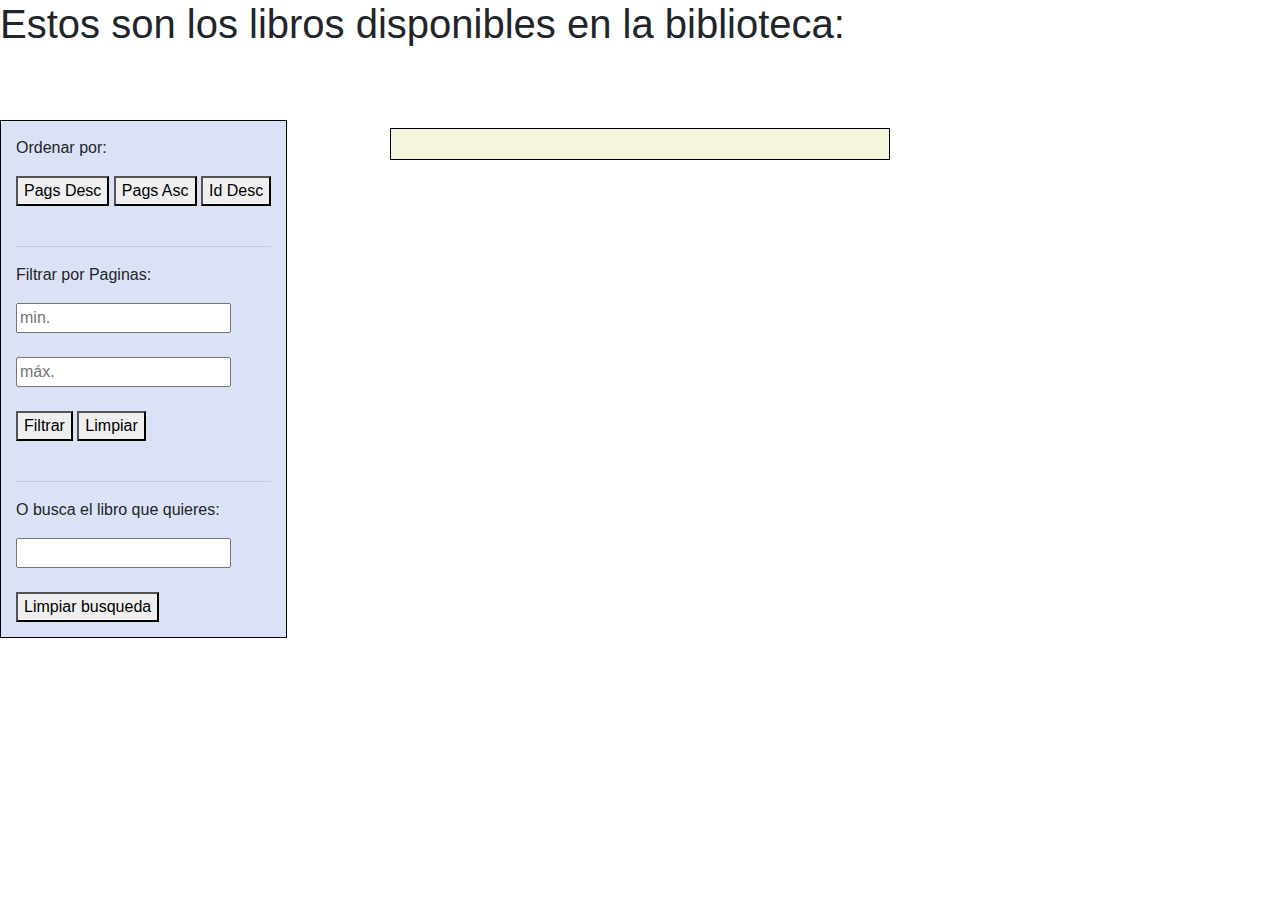
<file: index.html>
<!DOCTYPE html>
<html lang="es">

<head>
    <meta charset="UTF-8">

    <link rel="stylesheet" href="https://stackpath.bootstrapcdn.com/bootstrap/4.3.1/css/bootstrap.min.css">

    <link rel="stylesheet" href="css/style.css">
    <title>Libros</title>
</head>

<body>


    
<!------------------------------------Desplegable--------------------------------------------->
    <div class="dropdown" id="info-user" style="display: none;">
        <button id="user" class="btn btn-primary dropdown-toggle" type="button" id="dropdownMenuButton"
            data-toggle="dropdown" aria-haspopup="true" aria-expanded="false">
        </button>
        <div class="dropdown-menu" aria-labelledby="dropdownMenuButton">
            <a class="dropdown-item" href="ver-libro.html">Ver Libro</a>
            <a class="dropdown-item" href="index.html">Index</a>
            <a class="dropdown-item" href="Prestamos.html">Prestamos</a>
            <a id="salir" class="dropdown-item">Salir</a>
        </div>
    </div>
<!-------------------------------------------------------------------------------------------->



    <h1>Estos son los libros disponibles en la biblioteca:</h1> <br>


    <div id="filtro-rango-pag">

        <p>Ordenar por:</p>

        <button id="sortPagDesc">Pags Desc</button>

        <button id="sortPagAsc">Pags Asc</button>

        <button id="sortIdDesc">Id Desc</button><br><br>

        <hr>

        <p>Filtrar por Paginas:</p>

        <input type="number" placeholder="min." id="rango-min"> <br><br>

        <input type="number" placeholder="máx." id="rango-max"> <br><br>

        <button id="filtrar">Filtrar</button>
        <button id="limpiar">Limpiar</button><br><br>

        <hr>

        <p>O busca el libro que quieres:</p>

        <input type="text" id="buscador"> <br><br>

        <button id="limpBusc">Limpiar busqueda</button>



    </div>

    <br><br>

    <div id="listado"></div>

    <script src="scripts/init.js"></script>
    <script src="scripts/libros.js"></script>

    <script src="https://code.jquery.com/jquery-3.3.1.slim.min.js"></script>
    <script src="https://cdnjs.cloudflare.com/ajax/libs/popper.js/1.14.7/umd/popper.min.js"></script>
    <script src="https://stackpath.bootstrapcdn.com/bootstrap/4.3.1/js/bootstrap.min.js"></script>
</body>

</html>
</file>
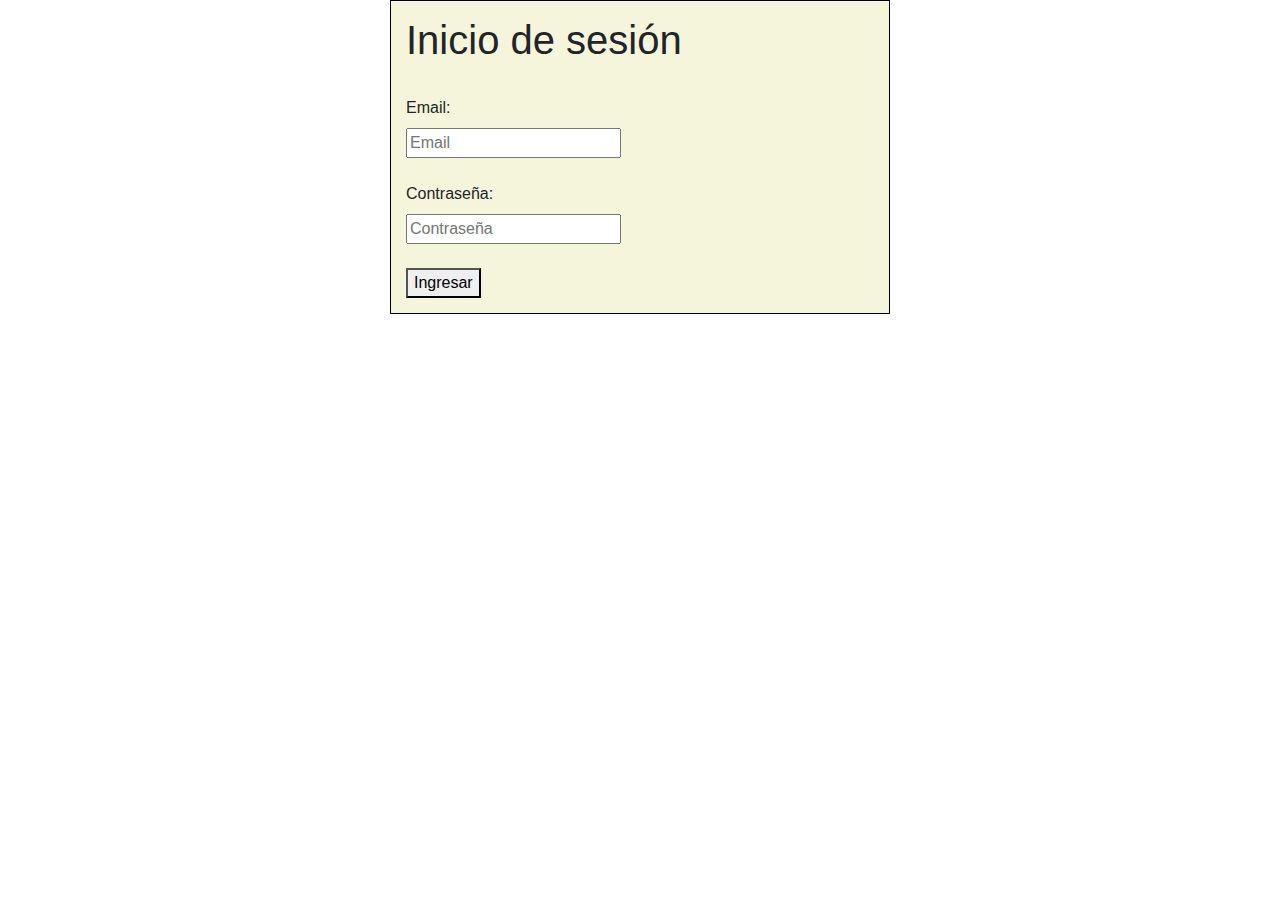
<file: login.html>
<!DOCTYPE html>
<html lang="es">

<head>
    <meta charset="UTF-8">
   
    <link rel="stylesheet" href="https://stackpath.bootstrapcdn.com/bootstrap/4.3.1/css/bootstrap.min.css">
    
    <link rel="stylesheet" href="css/style.css">
    <title>login</title>
</head>

<body>
  <div class="signin">

    <h1>Inicio de sesión</h1><br>

    <label for="inputEmail">Email:</label> <br>
    <input type="email" id="inputEmail" placeholder="Email"> <br><br>

    <label for="inputPassword">Contraseña:</label> <br>
    <input type="password" id="inputPassword" placeholder="Contraseña"><br><br>

    <button id="submitBtn">Ingresar</button>

  </div>

  <script src="scripts/init.js"></script>
  <script src="scripts/login.js"></script>
</body>

</html>
</file>
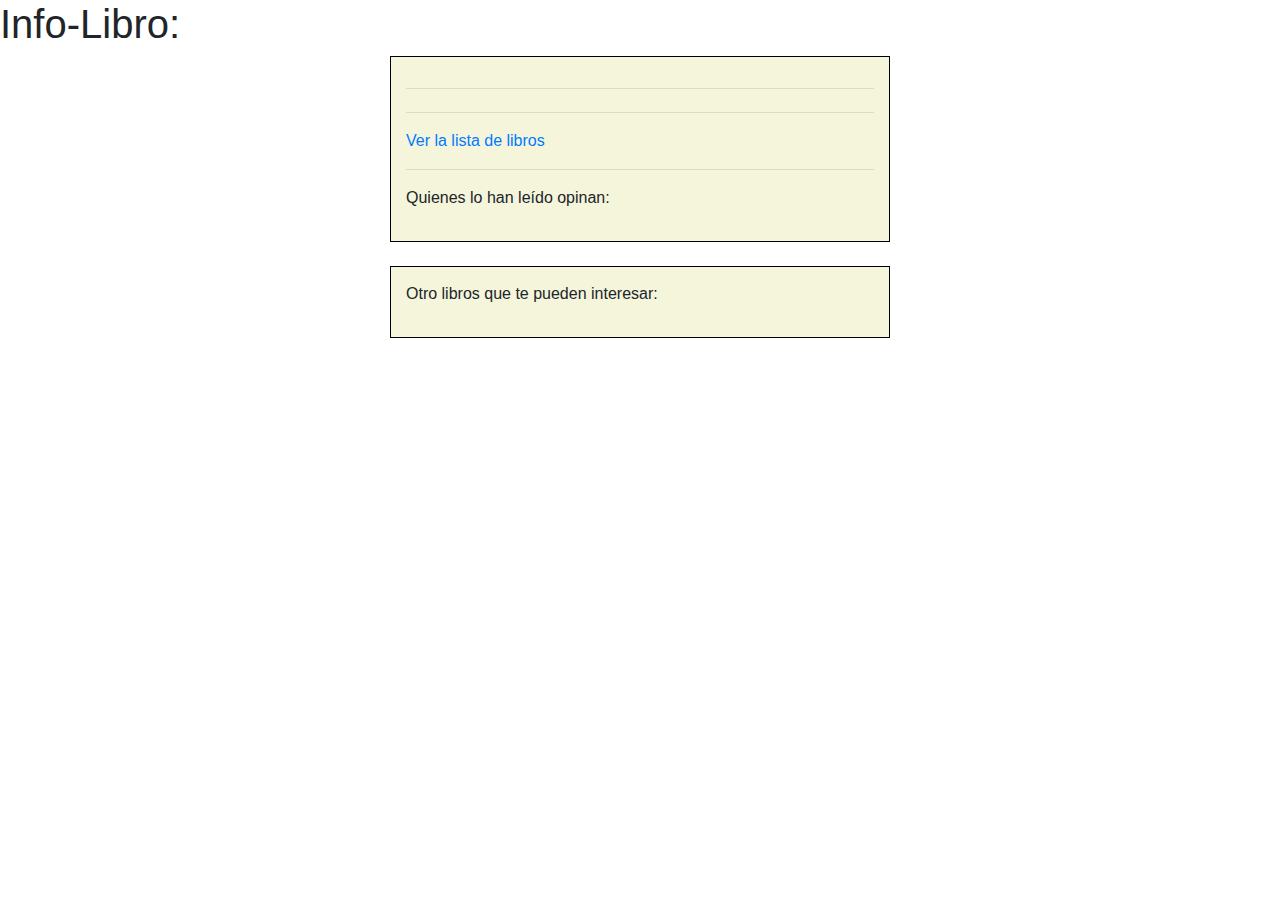
<file: ver-libro.html>
<!DOCTYPE html>
<html lang="en">

<head>
    <meta charset="UTF-8">
    
    <link rel="stylesheet" href="https://stackpath.bootstrapcdn.com/bootstrap/4.3.1/css/bootstrap.min.css">
    
    <link rel="stylesheet" href="https://cdnjs.cloudflare.com/ajax/libs/font-awesome/4.7.0/css/font-awesome.min.css">
    <link rel="stylesheet" href="css/style.css">
    <meta name="viewport" content="width=device-width, initial-scale=1.0">
    <title>Document</title>
</head>

<body>

    <!------------------------------------Desplegable--------------------------------------------->
    <div class="dropdown" id="info-user" style="display: none;">
        <button id="user" class="btn btn-primary dropdown-toggle" type="button" 
            data-toggle="dropdown" aria-haspopup="true" aria-expanded="false">
        </button>
        <div class="dropdown-menu" aria-labelledby="dropdownMenuButton">
            <a class="dropdown-item" href="ver-libro.html">Ver Libro</a>
            <a class="dropdown-item" href="index.html">Index</a>
            <a class="dropdown-item" href="Prestamos.html">Prestamos</a>    
            <a id="salir" class="dropdown-item">Salir</a>
        </div>
    </div>
<!-------------------------------------------------------------------------------------------->
    <h1>Info-Libro:</h1>




    <div class="verLibro">
        <div id="contenido"></div>
        <hr>
        <div id="imagenes" class="img"></div>
        <hr>
        <a href="index.html">Ver la lista de libros</a>
        <hr>
        <p>Quienes lo han leído opinan:</p>

        <div id="comentarios"></div>

        <div id="newCommentContent" style="display: none;">

            <p>¿Lo leíste? Contanos que te pareció!</p>

            <textarea id="newComm" rows="8" cols="55"></textarea>

            <p>Calificalo:</p>

            <select id="newCal">
                <option>1</option>
                <option>2</option>
                <option>3</option>
                <option>4</option>
                <option>5</option>
            </select>

            <br><br>

            <button id="enviarComm">Enviar</button>

        </div>
    </div> <br>
    <div class="verLibro">
        <p>Otro libros que te pueden interesar: </p>
        <div id="relatedBooks"></div>
    </div>

    <script src="scripts/init.js"></script>
    <script src="scripts/ver-libro.js"></script>
    
    <script src="https://code.jquery.com/jquery-3.3.1.slim.min.js"></script>
    <script src="https://cdnjs.cloudflare.com/ajax/libs/popper.js/1.14.7/umd/popper.min.js"></script>
    <script src="https://stackpath.bootstrapcdn.com/bootstrap/4.3.1/js/bootstrap.min.js"></script>

</body>

</html>
</file>
<file: css/style.css>
.signin, #listado, .verLibro {
    width: 100%;
    max-width: 500px;
    padding: 15px;
    margin: auto;
    background-color: beige;
    border: 1px black solid; 
}

.prestamo,table, th, td {
    width: 100%;
    max-width: 500px;
    padding: 15px;
    margin: auto;
    background-color: rgb(7, 97, 124);
    color: white;
    border: 1px white solid; 
}




.invalid{
  background-color: red;
}

.checked {
  color: orange;
}

#filtro-rango-pag {
  float: left;
  padding: 15px;
  background-color: rgb(220, 226, 245);
  border: 1px black solid; 
  margin-top: 40px;
}

#contenido {
  text-align: center;
}

.fa {
  text-align: right !important;
}


#info-user {
  float: right;
  padding: 15px;
}

.img {
  margin: 23px;
}
</file>
